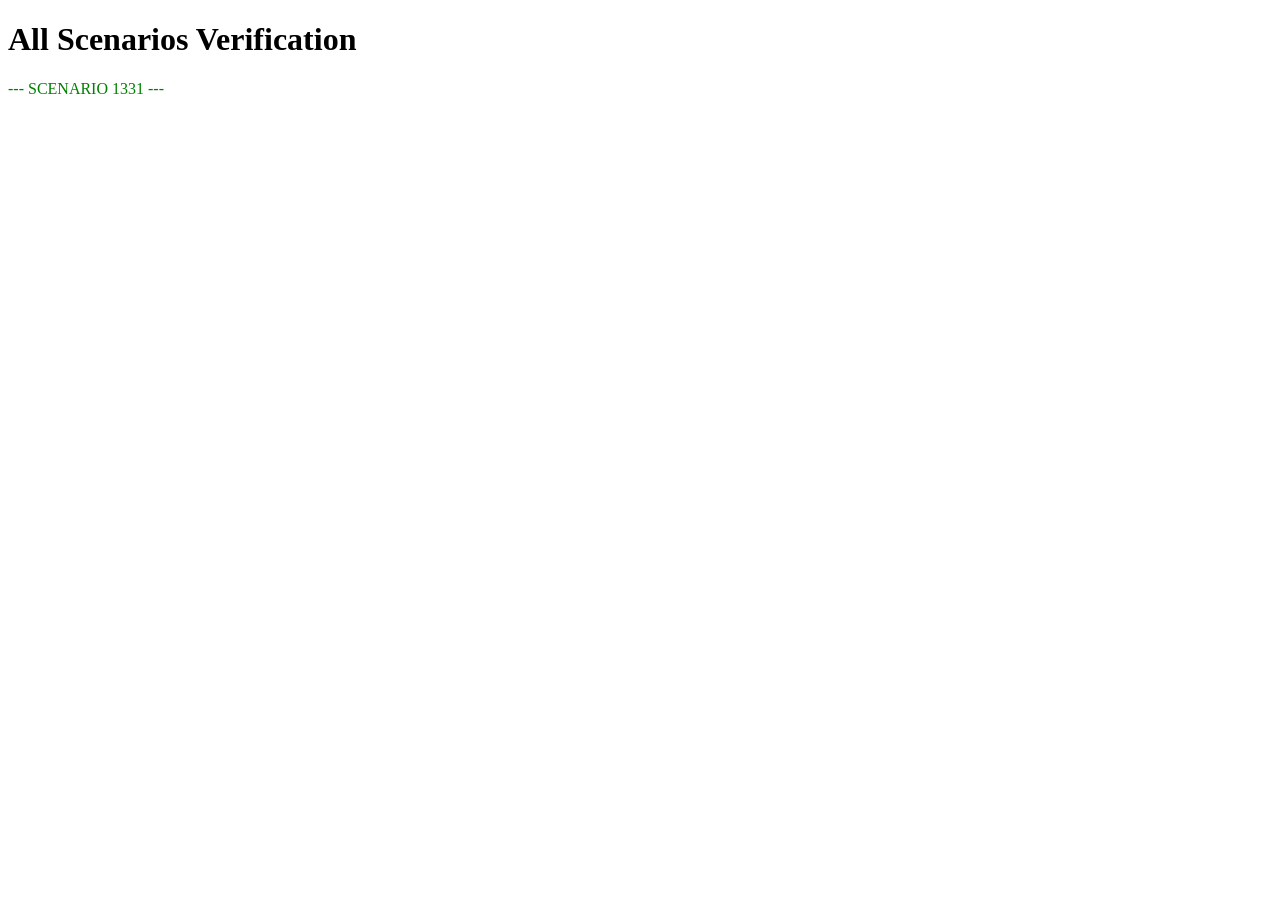
<file: test_all_scenarios_comprehensive.html>
<!DOCTYPE html>
<html>
<head>
  <meta charset="utf-8">
  <title>All Scenarios Full Verification</title>
  <script src="js/data_officers.js"></script>
  <script src="js/data.js"></script>
  <script src="js/core/GameRules.js"></script>
  <script src="js/core/GameState.js"></script>
</head>
<body>
  <h1>All Scenarios Verification</h1>
  <div id="results"></div>
  <script>
    const log = (msg, isFail = false) => {
      const d = document.createElement('div');
      d.textContent = msg;
      d.style.color = isFail ? 'red' : 'green';
      document.getElementById('results').appendChild(d);
      if (isFail) {
        console.error(msg);
      } else {
        console.log(msg);
      }
    };

    let passCount = 0;
    let failCount = 0;

    function assert(cond, msg) {
      if (cond) {
        passCount++;
        log('PASS: ' + msg);
      } else {
        failCount++;
        log('FAIL: ' + msg, true);
      }
    }

    function initScenario(year) {
      const state = Object.create(window.GameState);
      const scen = window.SCENARIOS_DATA.find(s => String(s.year) === String(year));
      state.year = Number(year);
      state.initFromScenario(scen);
      return state;
    }

    function runTests() {
      // --- 1331 ---
      {
        log('--- SCENARIO 1331 ---');
        const s = initScenario(1331);
        const shiba = s.activeOfficers.find(o => o.id === 'off_dm_shiba_1331');
        assert(shiba && shiba.isDaimyo && shiba.clanId === 'shiba', '1331 Shiba Takatsune is daimyo of Shiba');
        const shiba_u = s.activeOfficers.find(o => o.id === 'off_jd_322');
        assert(shiba_u && shiba_u.clanId === 'shiba_uzen' && shiba_u.isDaimyo, '1331 Shiba Iekane is daimyo of shiba_uzen in Uzen');
        const kasai = s.activeOfficers.find(o => o.id === 'off_dm_kasai_1331');
        assert(kasai && (kasai.defaultProv === 'rikuchu' || kasai.assignedProvId === 'rikuchu'), '1331 Kasai Kiyosada moved to Rikuchu under Shiba');
        const ashikaga = s.activeOfficers.find(o => o.id === 'off_ashikaga_sadauji');
        assert(ashikaga && ashikaga.clanId === 'ashikaga' && !ashikaga.isDaimyo, '1331 Ashikaga Sadauji retainer of Ashikaga');
      }

      // --- 1333 ---
      {
        log('--- SCENARIO 1333 ---');
        const s = initScenario(1333);
        const shiba = s.activeOfficers.find(o => o.id === 'off_dm_shiba_1331');
        assert(shiba && shiba.isDaimyo && shiba.clanId === 'shiba', '1333 Shiba Takatsune is daimyo of Shiba');
        const shiba_u = s.activeOfficers.find(o => o.id === 'off_jd_322');
        assert(shiba_u && shiba_u.clanId === 'shiba_uzen' && shiba_u.isDaimyo, '1333 Shiba Iekane is daimyo of shiba_uzen in Uzen');
        const uesugi = s.activeOfficers.find(o => o.id === 'off_dm_uesugi_1333');
        const musashi = s.provinces.find(p => p.id === 'musashi');
        assert(uesugi && musashi && musashi.governorId === uesugi.id, '1333 Uesugi Noriaki is governor of Musashi');
        const miura = s.activeOfficers.find(o => o.id === 'off_miura_tokitaka');
        assert(miura && miura.defaultProv === 'sagami' && miura.isStandby, '1333 Miura Tokitaka standby in Sagami');
        const moronao = s.activeOfficers.find(o => o.id === 'off_ko_no_moronao');
        assert(moronao && moronao.defaultProv === 'sagami', '1333 Ko no Moronao in Sagami');
        const morofuyu = s.activeOfficers.find(o => o.id === 'off_ko_no_morofuyu');
        assert(morofuyu && morofuyu.defaultProv === 'sagami', '1333 Ko no Morofuyu in Sagami');
        const moroyasu = s.activeOfficers.find(o => o.id === 'off_ko_no_moroyasu');
        assert(moroyasu && moroyasu.defaultProv === 'sagami', '1333 Ko no Moroyasu in Sagami');
        const yuki = s.activeOfficers.find(o => o.id === 'off_yuki_chikatomo');
        assert(yuki && yuki.defaultProv === 'iwaki', '1333 Yuki Chikatomo in Iwaki');
        const tadayoshi = s.activeOfficers.find(o => o.id === 'off_ashikaga_tadayoshi');
        assert(tadayoshi && tadayoshi.defaultProv === 'sagami', '1333 Ashikaga Tadayoshi in Sagami');
        const yoshimi = s.activeOfficers.find(o => o.id === 'off_yoshimi_sadayoshi');
        const mikawa = s.provinces.find(p => p.id === 'mikawa');
        assert(yoshimi && mikawa && mikawa.governorId === yoshimi.id, '1333 Yoshimi Sadayoshi in Mikawa (governor)');
      }

      // --- 1336 ---
      {
        log('--- SCENARIO 1336 ---');
        const s = initScenario(1336);
        const nanbu_offs = s.activeOfficers.filter(o => ['off_nanbu_moriyuki_1333', 'off_nanbu_masanaga', 'off_jd_318', 'off_nanbu_masayuki'].includes(o.id));
        assert(nanbu_offs.length >= 3 && nanbu_offs.every(o => o.defaultProv === 'mutsu' || o.assignedProvId === 'mutsu'), '1336 Nanbu officers moved from Rikuchu to Mutsu');
        const kasai = s.activeOfficers.find(o => o.id === 'off_dm_kasai_1331');
        assert(kasai && kasai.clanId === 'ronin', '1336 Kasai Kiyosada is ronin');
        const uzen = s.provinces.find(p => p.id === 'uzen');
        const rikuchu = s.provinces.find(p => p.id === 'rikuchu');
        assert(uzen.ownerId === 'shiba_uzen' && rikuchu.ownerId === 'shiba_uzen', '1336 Shiba Iekane daimyo of shiba_uzen owns Uzen and Rikuchu');
        const moroyasu = s.activeOfficers.find(o => o.id === 'off_ko_no_moroyasu');
        assert(moroyasu && moroyasu.defaultProv === 'sagami', '1336 Ko no Moroyasu in Sagami');
      }

      // --- 1350 ---
      {
        log('--- SCENARIO 1350 ---');
        const s = initScenario(1350);
        const uzen = s.provinces.find(p => p.id === 'uzen');
        const rikuchu = s.provinces.find(p => p.id === 'rikuchu');
        assert(uzen.ownerId === 'shiba_uzen' && rikuchu.ownerId === 'shiba_uzen', '1350 Shiba Iekane daimyo of shiba_uzen owns Uzen and Rikuchu');
        const nagai = s.activeOfficers.find(o => o.id === 'off_nagai_hirohide');
        assert(nagai && nagai.clanId === 'shiba_uzen', '1350 Nagai Hirohide retainer of shiba_uzen');
        const kasai = s.activeOfficers.find(o => o.id === 'off_dm_kasai_1331');
        assert(kasai && kasai.clanId === 'ronin' && kasai.defaultProv === 'rikuchu', '1350 Kasai Kiyosada is ronin in Rikuchu');
        const ogasawara = s.activeOfficers.find(o => o.id === 'off_ogasawara_naganori');
        assert(ogasawara && ogasawara.clanId === 'ogasawara' && ogasawara.isDaimyo && ogasawara.defaultProv === 'south_shinano', '1350 Ogasawara Naganori daimyo in South Shinano');
        const hojo = s.activeOfficers.find(o => o.id === 'off_hojo_tokiyuki');
        assert(hojo && hojo.defaultProv === 'south_shinano', '1350 Hojo Tokiyuki in South Shinano');
        const murakami = s.activeOfficers.find(o => o.id === 'off_dm_murakami_1350');
        const kunikiyo = s.activeOfficers.find(o => o.id === 'off_murakami_kunikiyo');
        assert(murakami && murakami.isDaimyo && kunikiyo && kunikiyo.clanId === 'murakami', '1350 Murakami Nobusada daimyo in North Shinano, Kunikiyo retainer');
      }

      // --- 1359 ---
      {
        log('--- SCENARIO 1359 ---');
        const s = initScenario(1359);
        const kasai = s.activeOfficers.find(o => o.id === 'off_dm_kasai_1331');
        const mitsusada = s.activeOfficers.find(o => o.id === 'off_kasai_mitsusada');
        assert(kasai && kasai.isDaimyo && kasai.clanId === 'kasai' && mitsusada && mitsusada.clanId === 'kasai', '1359 Kasai Kiyosada daimyo in Rikuchu, Mitsusada retainer');
        const miura = s.activeOfficers.find(o => o.id === 'off_miura_tokitaka');
        assert(miura && miura.defaultProv === 'sagami' && miura.isStandby, '1359 Miura clan standby in Sagami');
        const etchu = s.provinces.find(p => p.id === 'etchu');
        assert(etchu && etchu.ownerId === 'hatakeyama', '1359 Etchu is owned by Hatakeyama');
        const wakasa = s.provinces.find(p => p.id === 'wakasa');
        const shiba = s.activeOfficers.find(o => o.id === 'off_dm_shiba_1331');
        assert(wakasa && wakasa.ownerId === 'shiba' && shiba && shiba.isDaimyo, '1359 Wakasa is owned by Shiba (Takatsune daimyo)');
      }

      // --- 1391 ---
      {
        log('--- SCENARIO 1391 ---');
        const s = initScenario(1391);
        const takeda = s.activeOfficers.find(o => o.id === 'off_takeda_nobuharu');
        assert(takeda && takeda.isDaimyo && takeda.clanId === 'takeda' && takeda.defaultProv === 'kai', '1391 Takeda Nobuharu daimyo in Kai');
        const ogasawara = s.activeOfficers.find(o => o.id === 'off_succ_ogasawara_1365_112');
        assert(ogasawara && ogasawara.defaultProv === 'south_shinano', '1391 Ogasawara Nagahide in South Shinano');
        const nanbu = s.activeOfficers.find(o => o.id === 'off_nanbu_masanaga');
        assert(nanbu && nanbu.defaultProv === 'rikuchu', '1391 Nanbu Masanaga in Rikuchu');
        const ashikaga = s.activeOfficers.find(o => o.id === 'off_dm_ashikaga_1391');
        assert(ashikaga && ashikaga.defaultProv === 'sagami' && ashikaga.isDaimyo, '1391 Ashikaga Ujimitsu in Sagami (daimyo)');
        const satomi = s.activeOfficers.find(o => o.id === 'off_satomi_yoshinaga');
        assert(satomi && satomi.defaultProv === 'awa_boshu', '1391 Satomi Yoshinaga in Awa');
      }

      // --- 1400 ---
      {
        log('--- SCENARIO 1400 ---');
        const s = initScenario(1400);
        const suwa = s.activeOfficers.find(o => o.id === 'off_suwa_yorimitsu_1400');
        assert(suwa && suwa.defaultProv === 'south_shinano', '1400 Suwa Yorimitsu in South Shinano');
        const n_shinano = s.provinces.find(p => p.id === 'north_shinano');
        const s_shinano = s.provinces.find(p => p.id === 'south_shinano');
        assert(n_shinano && n_shinano.ownerId === 'ogasawara', '1400 North Shinano owned by Ogasawara');
        assert(s_shinano && s_shinano.ownerId === 'ogasawara', '1400 South Shinano owned by Ogasawara');
        const hyuga = s.provinces.find(p => p.id === 'hyuga');
        assert(hyuga && hyuga.ownerId === 'ashikaga', '1400 Hyuga owned by Ashikaga');
      }

      // --- 1467 ---
      {
        log('--- SCENARIO 1467 ---');
        const s = initScenario(1467);
        const uesugi = s.activeOfficers.find(o => o.id === 'off_uesugi_fusasada');
        assert(uesugi && uesugi.defaultProv === 'echigo' && uesugi.clanId === 'uesugi', '1467 Uesugi Fusasada in Echigo under Uesugi');
      }

      // --- 1495 ---
      {
        log('--- SCENARIO 1495 ---');
        const s = initScenario(1495);
        const tomoyoshi = s.activeOfficers.find(o => o.id === 'off_uesugi_tomoyoshi_1495');
        assert(tomoyoshi && tomoyoshi.isDaimyo && tomoyoshi.clanId === 'ogigayatsu', '1495 Ogigayatsu Uesugi (Tomoyoshi) daimyo in Musashi');
        const ota = s.activeOfficers.find(o => o.id === 'off_ota_sukeyasu');
        assert(ota && ota.clanId === 'ogigayatsu', '1495 Ota Sukeyasu retainer of Ogigayatsu Uesugi');
        const kasai = s.activeOfficers.find(o => o.id === 'off_kasai_hisanobu');
        assert(kasai && kasai.isDaimyo && kasai.clanId === 'kasai', '1495 Kasai Hisanobu daimyo in Rikuchu');
        const osaki = s.activeOfficers.find(o => o.id === 'off_osaki_yoshikane_1495');
        assert(osaki && osaki.clanId === 'ronin' && osaki.defaultProv === 'rikuchu', '1495 Osaki Yoshikane ronin in Rikuchu');
        const shiba = s.activeOfficers.find(o => o.id === 'off_shiba_akitaka_1495');
        assert(shiba && shiba.clanId === 'ronin' && shiba.defaultProv === 'rikuchu', '1495 Shiba Akitaka ronin in Rikuchu');
        const sue = s.activeOfficers.find(o => o.id === 'off_sue_ujihisa');
        assert(sue && sue.defaultProv === 'suo' && sue.clanId === 'ouchi', '1495 Sue Ujihisa moved to Suo under Ouchi');
      }

      // --- 1531 ---
      {
        log('--- SCENARIO 1531 ---');
        const s = initScenario(1531);
        const rikuchu = s.provinces.find(p => p.id === 'rikuchu');
        const kasai = s.activeOfficers.find(o => o.id === 'off_kasai_harushige_1531');
        assert(rikuchu.ownerId === 'kasai' && kasai && kasai.isDaimyo && kasai.clanId === 'kasai', '1531 Kasai Harushige daimyo in Rikuchu');

        const chiba = s.activeOfficers.find(o => o.id === 'off_chiba_masatane');
        assert(chiba && chiba.defaultProv === 'shimousa' && chiba.clanId === 'kamakura_fu', '1531 Chiba Masatane moved to Shimousa under Haruuji');

        const oyumi = s.provinces.find(p => p.id === 'kazusa');
        const yoshiaki = s.activeOfficers.find(o => o.id === 'off_ashikaga_yoshiaki_oyumi');
        assert(oyumi.ownerId === 'ashikaga_oyumi' && yoshiaki && yoshiaki.isDaimyo && yoshiaki.clanId === 'ashikaga_oyumi', '1531 Ashikaga Yoshiaki daimyo of Oyumi in Kazusa');

        const shimousa = s.provinces.find(p => p.id === 'shimousa');
        const haruuji = s.activeOfficers.find(o => o.id === 'off_ashikaga_haruuji');
        const takamoto = s.activeOfficers.find(o => o.id === 'off_ashikaga_takamoto');
        const masauji = s.activeOfficers.find(o => o.id === 'off_ashikaga_masauji');
        assert(shimousa.ownerId === 'kamakura_fu' && haruuji && haruuji.isDaimyo && haruuji.clanId === 'kamakura_fu', '1531 Ashikaga Haruuji daimyo in Shimousa');
        assert(takamoto && takamoto.clanId === 'kamakura_fu' && !takamoto.isDaimyo, '1531 Ashikaga Takamoto retainer under Haruuji');
        assert(masauji && masauji.clanId === 'kamakura_fu' && !masauji.isDaimyo, '1531 Ashikaga Masauji retainer under Haruuji');

        const kozuke = s.provinces.find(p => p.id === 'kozuke');
        const norimasa = s.activeOfficers.find(o => o.id === 'off_dm_uesugi_1546');
        assert(kozuke.ownerId === 'uesugi' && norimasa && (norimasa.defaultProv === 'kozuke' || norimasa.assignedProvId === 'kozuke'), '1531 Uesugi Norimasa moved to Kozuke');

        const musashi = s.provinces.find(p => p.id === 'musashi');
        const tomooki = s.activeOfficers.find(o => o.id === 'off_uesugi_tomooki');
        assert(musashi.ownerId === 'ogigayatsu' && tomooki && tomooki.isDaimyo && tomooki.clanId === 'ogigayatsu', '1531 Ogigayatsu Uesugi (Tomooki) daimyo in Musashi');
      }

      // --- 1538 ---
      {
        log('--- SCENARIO 1538 ---');
        const s = initScenario(1538);
        const mutsu = s.provinces.find(p => p.id === 'mutsu');
        const harumasa = s.activeOfficers.find(o => o.id === 'off_nanbu_harumasa');
        const takanobu = s.activeOfficers.find(o => o.id === 'off_succ2_nanbu_1495');
        const nobuchika = s.activeOfficers.find(o => o.id === 'off_kita_nobuchika');
        assert(mutsu.ownerId === 'nanbu' && harumasa && harumasa.isDaimyo && harumasa.clanId === 'nanbu', '1538 Nanbu Harumasa daimyo owns Mutsu');
        assert(takanobu && takanobu.defaultProv === 'mutsu' && takanobu.clanId === 'nanbu', '1538 Nanbu Takanobu moved to Mutsu');
        assert(nobuchika && nobuchika.defaultProv === 'mutsu' && nobuchika.clanId === 'nanbu', '1538 Kita Nobuchika moved to Mutsu');

        const rikuchu = s.provinces.find(p => p.id === 'rikuchu');
        const kasai = s.activeOfficers.find(o => o.id === 'off_kasai_harushige_1531');
        assert(rikuchu.ownerId === 'kasai' && kasai && kasai.isDaimyo && kasai.clanId === 'kasai', '1538 Kasai Harushige daimyo in Rikuchu');

        const osaki = s.activeOfficers.find(o => o.id === 'off_osaki_yoshinao_1538');
        const shiba = s.activeOfficers.find(o => o.id === 'off_shiba_akitaka_1495');
        assert(osaki && osaki.clanId === 'ronin' && osaki.defaultProv === 'rikuchu', '1538 Osaki Yoshinao ronin in Rikuchu');
        assert(shiba && shiba.clanId === 'ronin' && shiba.defaultProv === 'rikuchu', '1538 Shiba Akitaka ronin in Rikuchu');

        const shimousa = s.provinces.find(p => p.id === 'shimousa');
        const haruuji = s.activeOfficers.find(o => o.id === 'off_ashikaga_haruuji');
        const takamoto = s.activeOfficers.find(o => o.id === 'off_ashikaga_takamoto');
        assert(shimousa.ownerId === 'kamakura_fu' && haruuji && haruuji.isDaimyo && haruuji.clanId === 'kamakura_fu', '1538 Ashikaga Haruuji daimyo in Shimousa');
        assert(takamoto && takamoto.clanId === 'kamakura_fu' && !takamoto.isDaimyo, '1538 Ashikaga Takamoto retainer under Haruuji');

        const kazusa = s.provinces.find(p => p.id === 'kazusa');
        const yoshiaki = s.activeOfficers.find(o => o.id === 'off_ashikaga_yoshiaki_oyumi');
        assert(kazusa.ownerId === 'ashikaga_oyumi' && yoshiaki && yoshiaki.isDaimyo && yoshiaki.clanId === 'ashikaga_oyumi', '1538 Ashikaga Yoshiaki daimyo of Oyumi in Kazusa');

        const masaki = s.activeOfficers.find(o => o.id === 'off_masaki_tokishige');
        assert(masaki && masaki.defaultProv === 'awa_boshu' && masaki.clanId === 'satomi', '1538 Masaki Tokishige moved to Awa under Satomi');
      }

      // --- 1546 ---
      {
        log('--- SCENARIO 1546 ---');
        const s = initScenario(1546);
        const mutsu = s.provinces.find(p => p.id === 'mutsu');
        const harumasa = s.activeOfficers.find(o => o.id === 'off_nanbu_harumasa');
        const takanobu = s.activeOfficers.find(o => o.id === 'off_succ2_nanbu_1495');
        assert(mutsu.ownerId === 'nanbu' && harumasa && harumasa.isDaimyo && harumasa.clanId === 'nanbu', '1546 Nanbu Harumasa daimyo in Mutsu');
        assert(takanobu && takanobu.defaultProv === 'mutsu' && takanobu.clanId === 'nanbu', '1546 Nanbu Takanobu moved to Mutsu');

        const rikuchu = s.provinces.find(p => p.id === 'rikuchu');
        const kasai = s.activeOfficers.find(o => o.id === 'off_kasai_harushige_1531');
        assert(rikuchu.ownerId === 'kasai' && kasai && kasai.isDaimyo && kasai.clanId === 'kasai', '1546 Kasai Harushige daimyo in Rikuchu');

        const osaki = s.activeOfficers.find(o => o.id === 'off_osaki_yoshinao_1538');
        const shiba = s.activeOfficers.find(o => o.id === 'off_shiba_akitaka_1495');
        assert(osaki && osaki.clanId === 'ronin' && osaki.defaultProv === 'rikuchu', '1546 Osaki Yoshinao ronin in Rikuchu');
        assert(shiba && shiba.clanId === 'ronin' && shiba.defaultProv === 'rikuchu', '1546 Shiba Akitaka ronin in Rikuchu');

        const hara = s.activeOfficers.find(o => o.id === 'off_hara_tanesada_1546');
        assert(hara && hara.defaultProv === 'shimousa', '1546 Hara Tanesada in Shimousa');

        const shimousa = s.provinces.find(p => p.id === 'shimousa');
        const toshitane = s.activeOfficers.find(o => o.id === 'off_chiba_toshitane');
        const masatane = s.activeOfficers.find(o => o.id === 'off_chiba_masatane');
        assert(shimousa.ownerId === 'chiba' && toshitane && toshitane.isDaimyo && toshitane.clanId === 'chiba', '1546 Chiba Toshitane daimyo in Shimousa');
        assert(masatane && masatane.clanId === 'chiba' && !masatane.isDaimyo, '1546 Chiba Masatane retainer of Toshitane');
        assert(hara && hara.clanId === 'chiba', '1546 Hara Tanesada retainer of Toshitane');

        const haruuji = s.activeOfficers.find(o => o.id === 'off_ashikaga_haruuji');
        assert(haruuji && haruuji.clanId === 'ronin', '1546 Ashikaga Haruuji is ronin');

        const kozuke = s.provinces.find(p => p.id === 'kozuke');
        const norimasa = s.activeOfficers.find(o => o.id === 'off_dm_uesugi_1546');
        const nagano = s.activeOfficers.find(o => o.id === 'off_nagano_narimasa');
        assert(kozuke.ownerId === 'yamanouchi' && norimasa && norimasa.isDaimyo && norimasa.clanId === 'yamanouchi', '1546 Uesugi Norimasa daimyo in Kozuke');
        assert(nagano && nagano.clanId === 'yamanouchi' && !nagano.isDaimyo, '1546 Nagano Narimasa retainer of Norimasa');

        const tomosada = s.activeOfficers.find(o => o.id === 'off_uesugi_tomosada');
        assert(tomosada && tomosada.clanId === 'ronin' && tomosada.defaultProv === 'musashi', '1546 Uesugi Tomosada ronin in Musashi');
      }

      // --- 1555 ---
      {
        log('--- SCENARIO 1555 ---');
        const s = initScenario(1555);
        const toshitane = s.activeOfficers.find(o => o.id === 'off_chiba_toshitane');
        assert(toshitane && toshitane.clanId === 'hojo' && toshitane.defaultProv === 'shimousa', '1555 Chiba Toshitane in Shimousa under Hojo');

        const harumasa = s.activeOfficers.find(o => o.id === 'off_nanbu_harumasa');
        const takanobu = s.activeOfficers.find(o => o.id === 'off_succ2_nanbu_1495');
        assert(harumasa && harumasa.defaultProv === 'mutsu' && takanobu && takanobu.defaultProv === 'mutsu', '1555 Nanbu Harumasa and Takanobu in Mutsu');

        const yoshikane = s.activeOfficers.find(o => o.id === 'off_shiba_yoshikane');
        assert(yoshikane && yoshikane.defaultProv === 'rikuchu', '1555 Shiba Yoshikane in Rikuchu');

        const rikuchu = s.provinces.find(p => p.id === 'rikuchu');
        assert(rikuchu.ownerId === 'nanbu', '1555 Rikuchu still owned by Nanbu');

        const kozuke = s.provinces.find(p => p.id === 'kozuke');
        const norimasa = s.activeOfficers.find(o => o.id === 'off_dm_uesugi_1546');
        assert(kozuke.governorId === 'off_dm_uesugi_1546' && norimasa && norimasa.defaultProv === 'kozuke', '1555 Uesugi Norimasa moved to Kozuke and is governor');

        const shima = s.provinces.find(p => p.id === 'shima');
        const kuki = s.activeOfficers.find(o => o.id === 'off_kuki_kiyotaka_1555');
        assert(kuki && kuki.clanId === 'kuki' && kuki.defaultProv === 'shima' && shima.governorId === 'off_kuki_kiyotaka_1555', '1555 Kuki Kiyotaka active in Shima as daimyo/governor');
      }

      log('ALL_TESTS_COMPLETED');
      log(`=== SUMMARY: PASS ${passCount}, FAIL ${failCount} ===`);
    }

    window.onload = runTests;
  </script>
</body>
</html>
</file>
